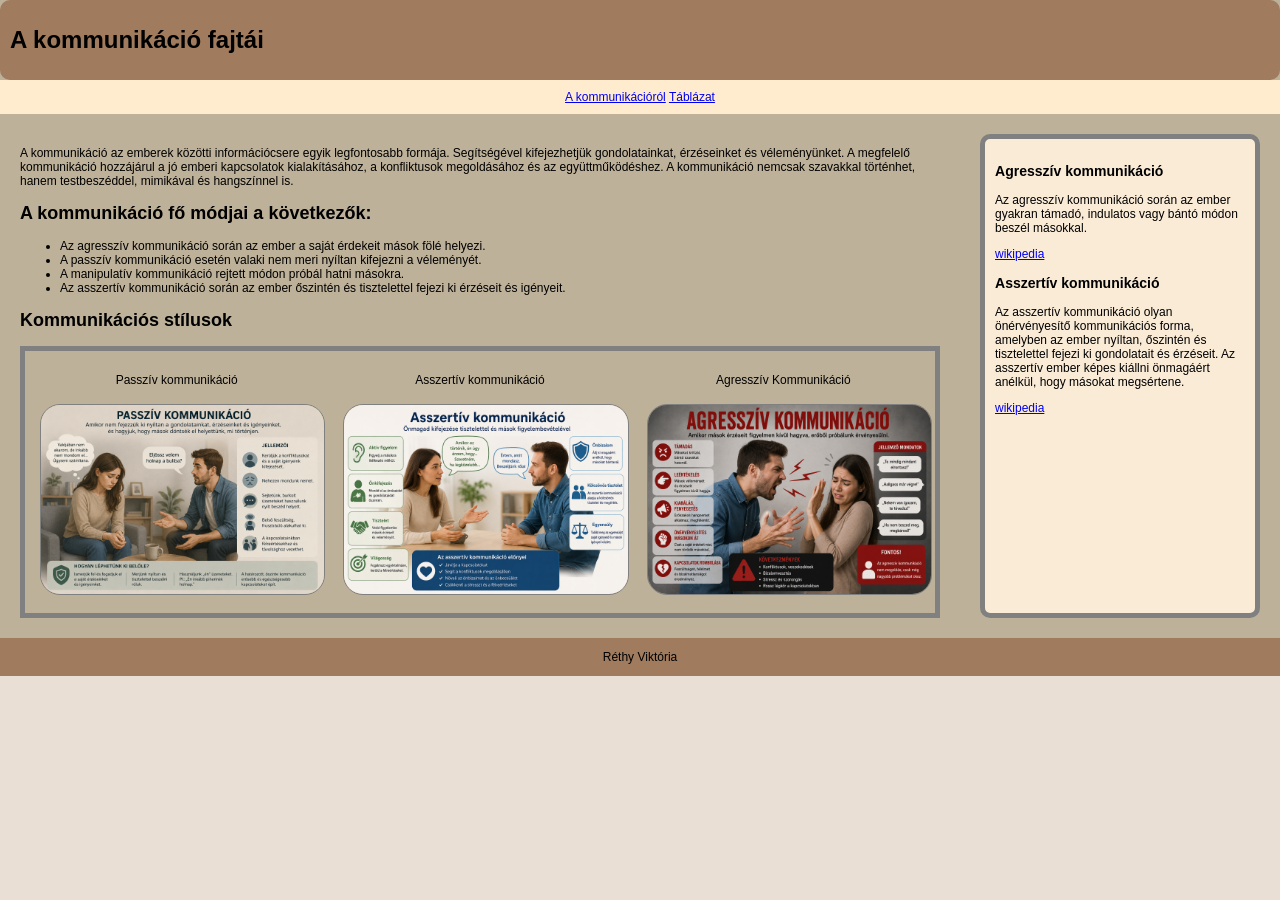
<file: index.html>
<!DOCTYPE html>
<html lang="en">

<head>
    <meta charset="UTF-8">
    <meta name="viewport" content="width=device-width, initial-scale=1.0">
    <title>Réthy Viktória</title>
    <link rel="stylesheet" href="style.css">
</head>

<body>
    <main>
        <header>
            <h1>A kommunikáció fajtái</h1>
        </header>
        <nav>
            <a href="index.html">A kommunikációról</a>
            <a href="tablazat.html">Táblázat</a>
        </nav>
        <article>
            <p>A kommunikáció az emberek közötti információcsere egyik legfontosabb formája.
                Segítségével kifejezhetjük gondolatainkat, érzéseinket és véleményünket.
                A megfelelő kommunikáció hozzájárul a jó emberi kapcsolatok kialakításához, a konfliktusok megoldásához
                és az együttműködéshez.
                A kommunikáció nemcsak szavakkal történhet, hanem testbeszéddel, mimikával és hangszínnel is.</p>
            <h2>A kommunikáció fő módjai a következők:</h2>
            <ul>
                <li>Az agresszív kommunikáció során az ember a saját érdekeit mások fölé helyezi.
                </li>
                <li>A passzív kommunikáció esetén valaki nem meri nyíltan kifejezni a véleményét.
                </li>
                <li>A manipulatív kommunikáció rejtett módon próbál hatni másokra.
                </li>
                <li>Az asszertív kommunikáció során az ember őszintén és tisztelettel fejezi ki érzéseit és igényeit.
                </li>
            </ul>

            <h2>Kommunikációs stílusok </h2>
            <div class="kepek">
                <div class="kep">
                    <p>Passzív kommunikáció</p>
                    <img src="passziv.png" alt="passz">
                </div>
                <div class="kep">
                    <p>Asszertív kommunikáció</p>
                    <img src="asszertiv.png" alt="passziv">
                </div>
                <div class="kep">
                    <p>Agresszív Kommunikáció</p>
                    <img src="agressziv.png" alt="passziv">
                </div>
            </div>
        </article>
        <aside>
            <h3>Agresszív kommunikáció</h3>
            <p>Az agresszív kommunikáció során az ember gyakran támadó, indulatos vagy bántó módon beszél másokkal.
            </p>
            <a href=" https://hu.wikipedia.orresszi%C3%B3g/wiki/Ag">wikipedia</a>

            <h3>Asszertív kommunikáció</h3>
            <p>Az asszertív kommunikáció olyan önérvényesítő kommunikációs forma, amelyben az ember nyíltan, őszintén és
                tisztelettel fejezi ki gondolatait és érzéseit. Az asszertív ember képes kiállni önmagáért anélkül, hogy
                másokat megsértene.</p>
            <a href="https://hu.wikipedia.org/wiki/Asszertivit%C3%A1s">wikipedia</a>
        </aside>
        <footer>
            <p>Réthy Viktória</p>
        </footer>



    </main>
</body>

</html>
</file>
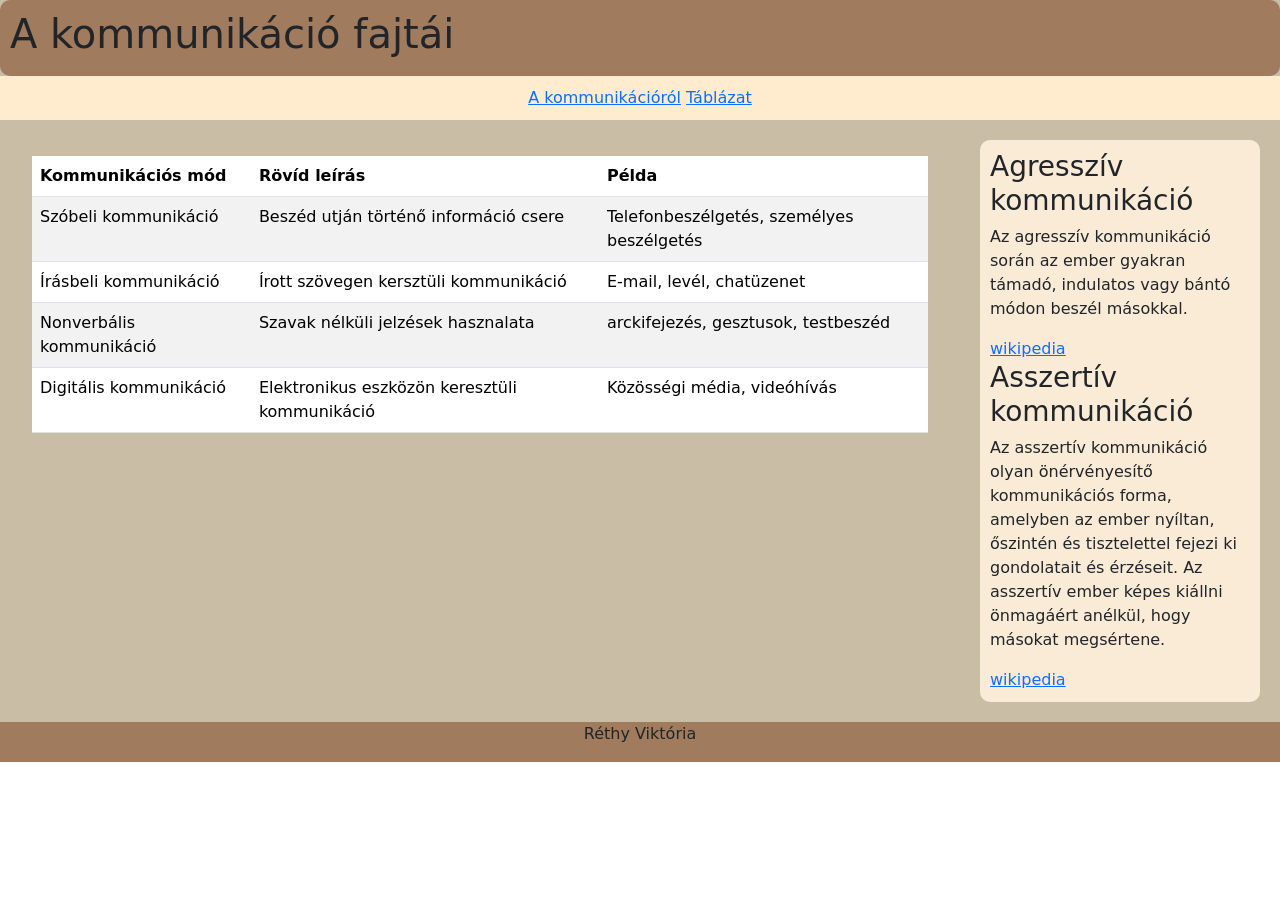
<file: tablazat.html>
<!DOCTYPE html>
<html lang="en">

<head>
    <meta charset="UTF-8">
    <meta name="viewport" content="width=device-width, initial-scale=1.0">
    <title>Réthy Viktória</title>
    <link rel="stylesheet" href="stilus2.css">
    <link href="https://cdn.jsdelivr.net/npm/bootstrap@5.3.8/dist/css/bootstrap.min.css" rel="stylesheet">
    <script src="https://cdn.jsdelivr.net/npm/bootstrap@5.3.8/dist/js/bootstrap.bundle.min.js"></script>
</head>

<body>
    <main>
        <header>
            <h1>A kommunikáció fajtái</h1>
        </header>
        <nav>
            <a href="index.html">A kommunikációról</a>
            <a href="tablazat.html">Táblázat</a>
        </nav>
        <article>
            <div class="container mt-3">
                <table class="table table-striped">
                    <thead>
                        <tr>
                            <th>Kommunikációs mód</th>
                            <th>Rövíd leírás</th>
                            <th>Példa</th>
                        </tr>
                    </thead>
                    <tbody>
                        <tr>
                            <td>Szóbeli kommunikáció</td>
                            <td>Beszéd utján történő információ csere</td>
                            <td>Telefonbeszélgetés, személyes beszélgetés</td>
                        </tr>
                        <tr>
                            <td>Írásbeli kommunikáció</td>
                            <td>Írott szövegen kersztüli kommunikáció</td>
                            <td>E-mail, levél, chatüzenet</td>
                        </tr>
                        <tr>
                            <td>Nonverbális kommunikáció</td>
                            <td>Szavak nélküli jelzések hasznalata</td>
                            <td>arckifejezés, gesztusok, testbeszéd</td>
                        </tr>
                        <tr>
                            <td>Digitális kommunikáció</td>
                            <td>Elektronikus eszközön keresztüli kommunikáció</td>
                            <td>Közösségi média, videóhívás</td>
                        </tr>
                    </tbody>
                </table>
            </div>
        </article>
        <aside>
            <h3>Agresszív kommunikáció</h3>
            <p>Az agresszív kommunikáció során az ember gyakran támadó, indulatos vagy bántó módon beszél másokkal.
            </p>
            <a href=" https://hu.wikipedia.orresszi%C3%B3g/wiki/Ag">wikipedia</a>

            <h3>Asszertív kommunikáció</h3>
            <p>Az asszertív kommunikáció olyan önérvényesítő kommunikációs forma, amelyben az ember nyíltan, őszintén és
                tisztelettel fejezi ki gondolatait és érzéseit. Az asszertív ember képes kiállni önmagáért anélkül, hogy
                másokat megsértene.</p>
            <a href="https://hu.wikipedia.org/wiki/Asszertivit%C3%A1s">wikipedia</a>
        </aside>
        <footer>
            <p>Réthy Viktória</p>
        </footer>



    </main>
</body>

</html>
</file>
<file: style.css>
body {
    font-family: Arial, Helvetica, sans-serif;
    font-size: 12px;
    background-color: rgb(233, 223, 212);
    padding: 0px;
    margin: 0px;
}

main {
    max-width: 1200px, 80%;
    background-color: #beb199;
    display: grid;
    grid-template-columns: 3fr 1fr;
    grid-template-areas: "h h"
        "n n"
        "ar as"
        "f f ";
}

header {
    border-radius: 10px;
    padding: 10px;
    background-color: rgb(160, 123, 93);
    grid-area: h;
}

nav {
    background-color: blanchedalmond;
    text-align: center;
    padding: 10px;
    grid-area: n;
}

article {
    grid-area: ar;
    margin: 20px;
}

aside {
    background-color: antiquewhite;
    text-align: left;
    padding: 10px;
    border-radius: 10px;
    grid-area: as;
    margin: 20px;
    border: solid gray 5px;
}

.kepek {
    display: grid;
    grid-template-columns: 1fr 1fr 1fr;
    text-align: center;
    border: solid grey 5px;
}

img {
    width: 100%;
    margin: 5px;
    border-radius: 20px;
    border: solid grey 1px;
}

.kep {
    padding: 10px;
}

.a{
    text-decoration: none;
    text-align: center;
}
footer {
    background-color: rgb(160, 123, 93);
    text-align: center;
    grid-area: f;
}

@media screen and (max-width: 600px) {
    main {
        display: grid;
        grid-template-columns: 1fr;
        grid-template-areas: "h"
            "n"
            "ar"
            "as"
            "f";
    }

    .kepek {
        display: grid;
        grid-template-columns: 1fr;
    }
    nav{
        display: grid;
        grid-template-columns: 1fr;
    }
}
</file>
<file: stilus2.css>
body {
    font-family: Arial, Helvetica, sans-serif;
    font-size: 12px;
    background-color: rgb(233, 223, 212);
    padding: 0px;
    margin: 0px;
}

main {
    max-width: 1200px, 80%;
    background-color: rgb(202, 189, 165);
    display: grid;
    grid-template-columns: 3fr 1fr;
    grid-template-areas: "h h"
        "n n"
        "ar as"
        "f f ";
}

header {
    border-radius: 10px;
    padding: 10px;
    background-color: rgb(160, 123, 93);
    grid-area: h;
}

nav {
    background-color: blanchedalmond;
    text-align: center;
    padding: 10px;
    grid-area: n;
}

article {
    grid-area: ar;
    margin: 20px;
}

aside {
    background-color: antiquewhite;
    text-align: left;
    padding: 10px;
    border-radius: 10px;
    grid-area: as;
    margin: 20px;
}

footer {
    background-color: rgb(160, 123, 93);
    text-align: center;
    grid-area: f;
}

@media screen and (max-width: 700px) {
    main {
        display: grid;
        grid-template-columns: 1fr;
        grid-template-areas: "h"
            "n"
            "ar"
            "as"
            "f";
    }
        
    nav{
        display: grid;
        grid-template-columns: 1fr;
    }
}
</file>
